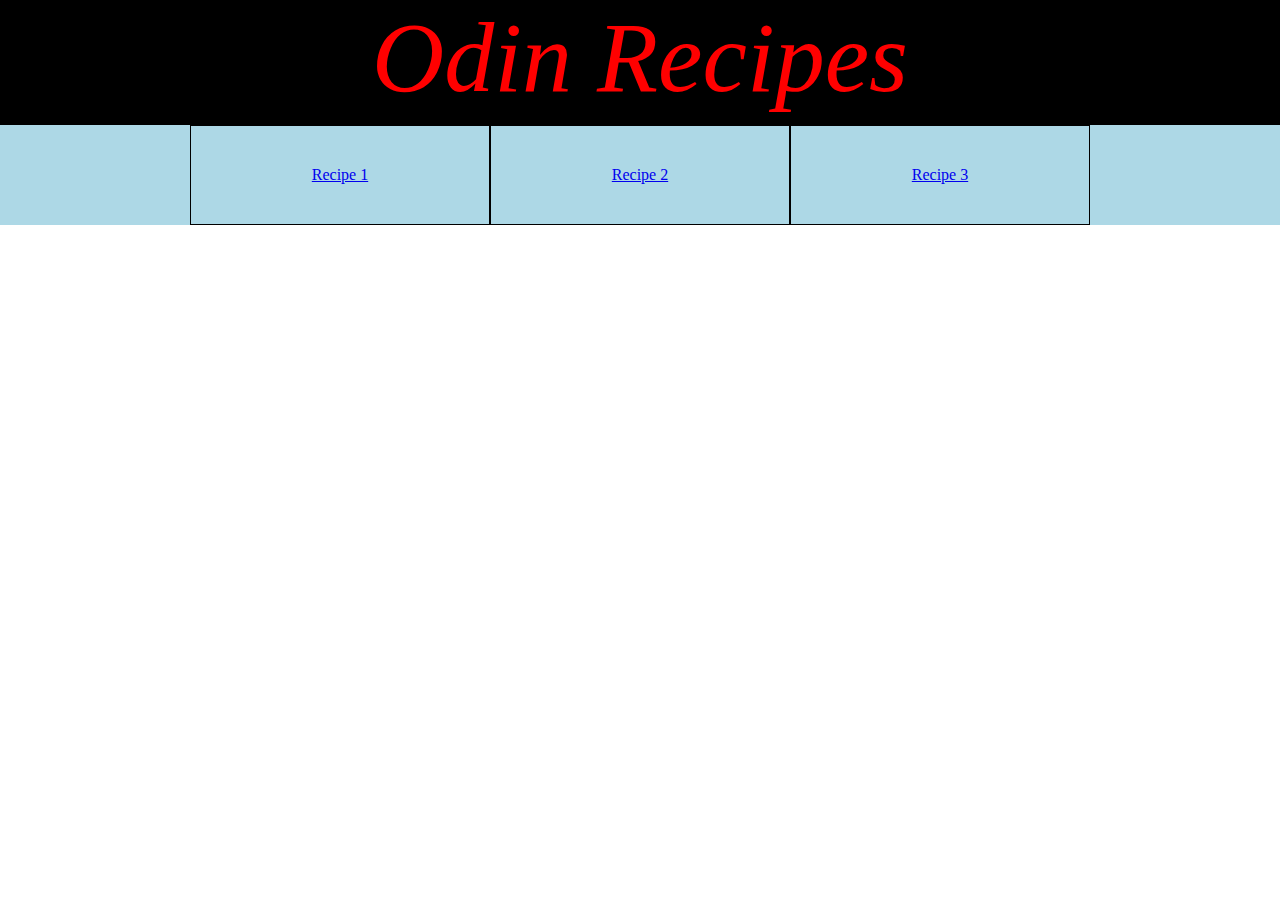
<file: index.html>
<!DOCTYPE html>
<html lang="en">
<head>
    <meta charset="UTF-8">
    <meta name="viewport" content="width=device-width, initial-scale=1.0">
    <title>Document</title>
    <link href="style.css" rel="stylesheet">
</head>
<body>

    <div class="header-container">
        <div class="header">Odin Recipes</div>
    </div>

    <div class="content1-container">
        <div class="allRecipes">
            <a href="./recipes/nasigoreng.html" class="recipe">
                <div>Recipe 1</div>
            </a>
            <a href="./recipes/nasigoreng1.html" class="recipe">
                <div>Recipe 2</div>
            </a>
            <a href="./recipes/nasigoreng2.html" class="recipe">
                <div>Recipe 3</div>
            </a>
        </div>
    </div>

</body>
</html>
</file>
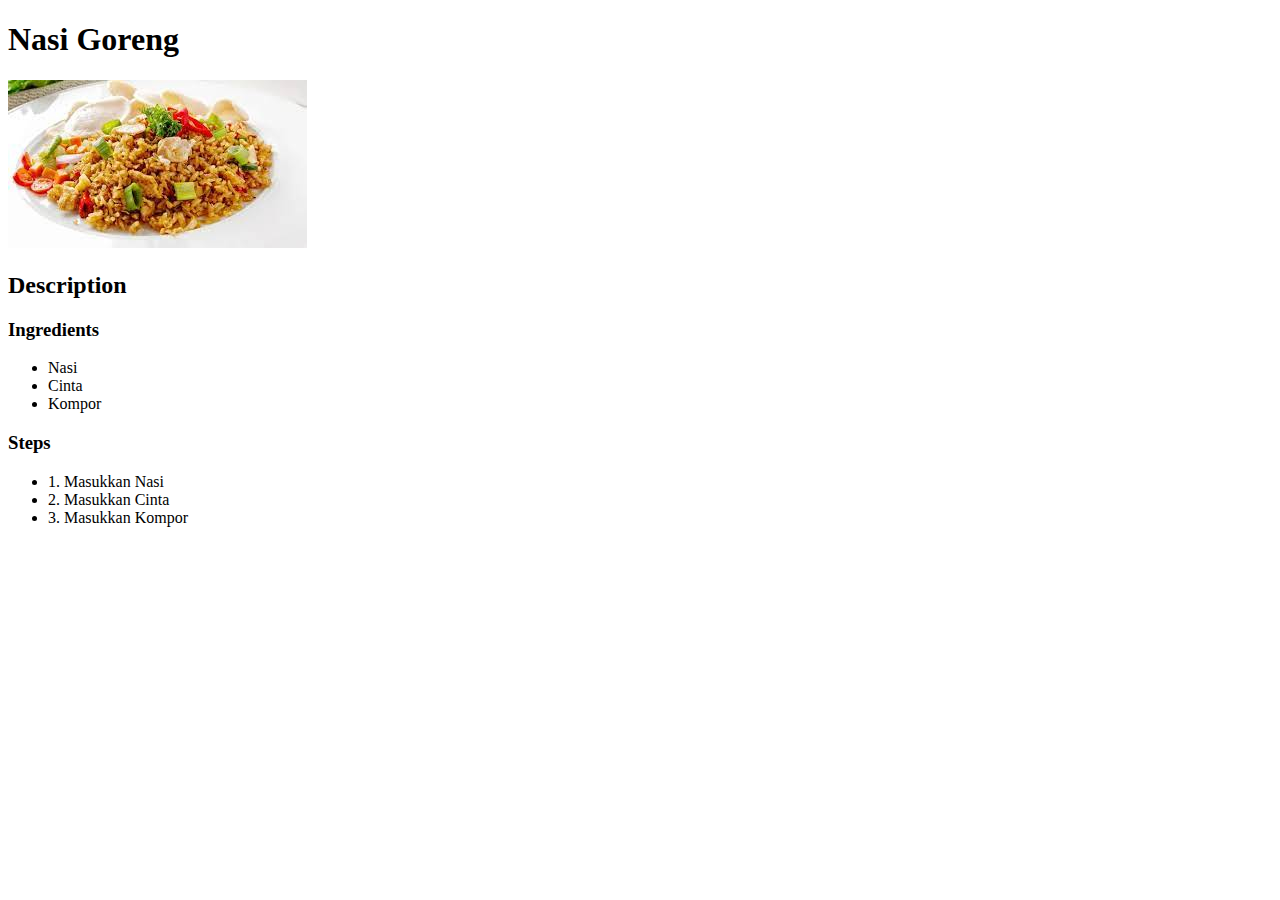
<file: recipes/nasigoreng.html>
<!DOCTYPE html>
<html lang="en">
<head>
    <meta charset="UTF-8">
    <meta name="viewport" content="width=device-width, initial-scale=1.0">
    <title>Document</title>
</head>
<body>
    <h1> Nasi Goreng </h1>
    <img src="download.jpg">
    <h2> Description </h2>
    <h3> Ingredients </h3>
    <ul>
        <li> Nasi </li>
        <li> Cinta </li>
        <li> Kompor </li>
    </ul>
    <h3> Steps </h3>
    <ul>
        <li> 1. Masukkan Nasi </li>
        <li> 2. Masukkan Cinta </li>
        <li> 3. Masukkan Kompor </li>
    </ul>
</body>
</html>
</file>
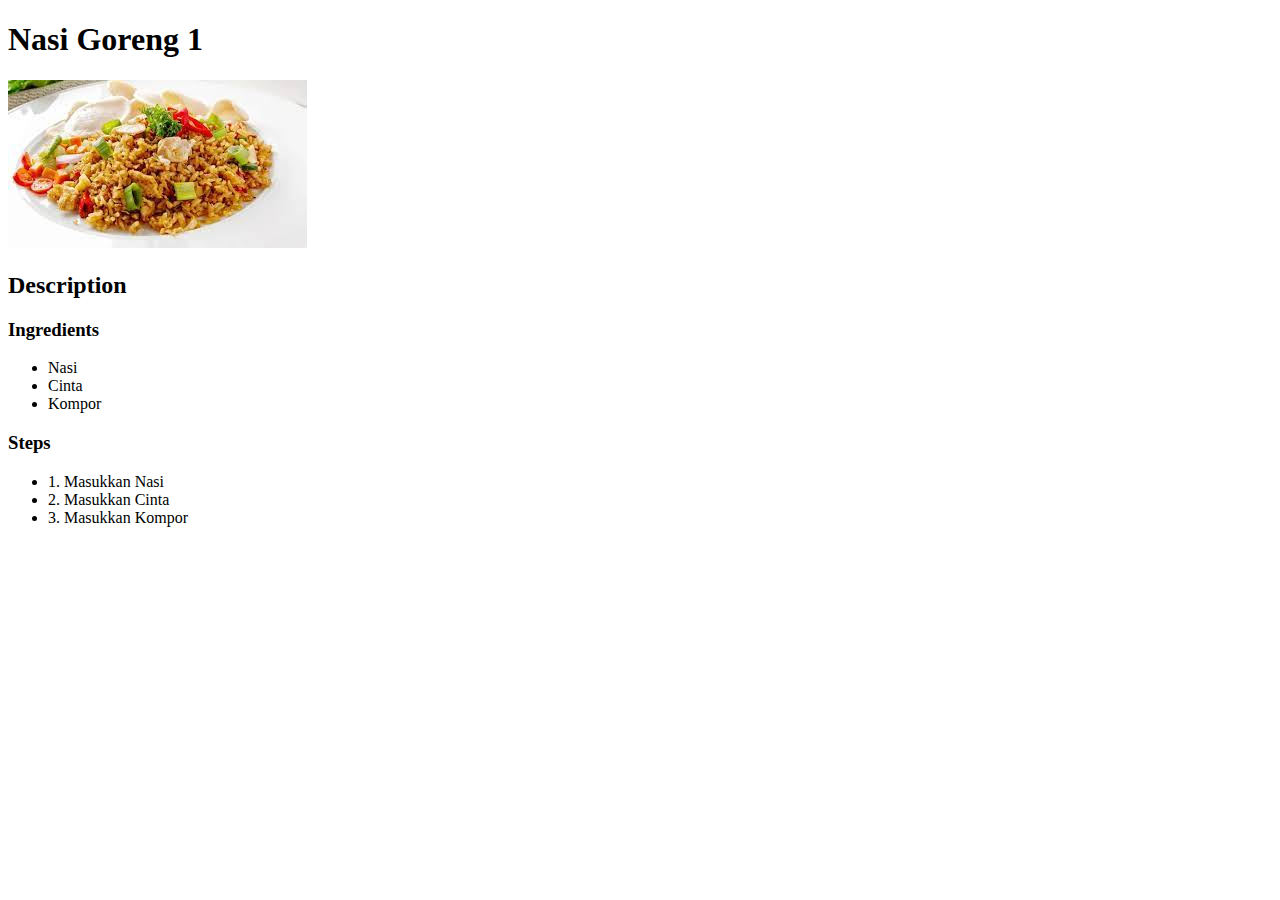
<file: recipes/nasigoreng1.html>
<!DOCTYPE html>
<html lang="en">
<head>
    <meta charset="UTF-8">
    <meta name="viewport" content="width=device-width, initial-scale=1.0">
    <title>Document</title>
</head>
<body>
    <h1> Nasi Goreng 1 </h1>
    <img src="download.jpg">
    <h2> Description </h2>
    <h3> Ingredients </h3>
    <ul>
        <li> Nasi </li>
        <li> Cinta </li>
        <li> Kompor </li>
    </ul>
    <h3> Steps </h3>
    <ul>
        <li> 1. Masukkan Nasi </li>
        <li> 2. Masukkan Cinta </li>
        <li> 3. Masukkan Kompor </li>
    </ul>
</body>
</html>
</file>
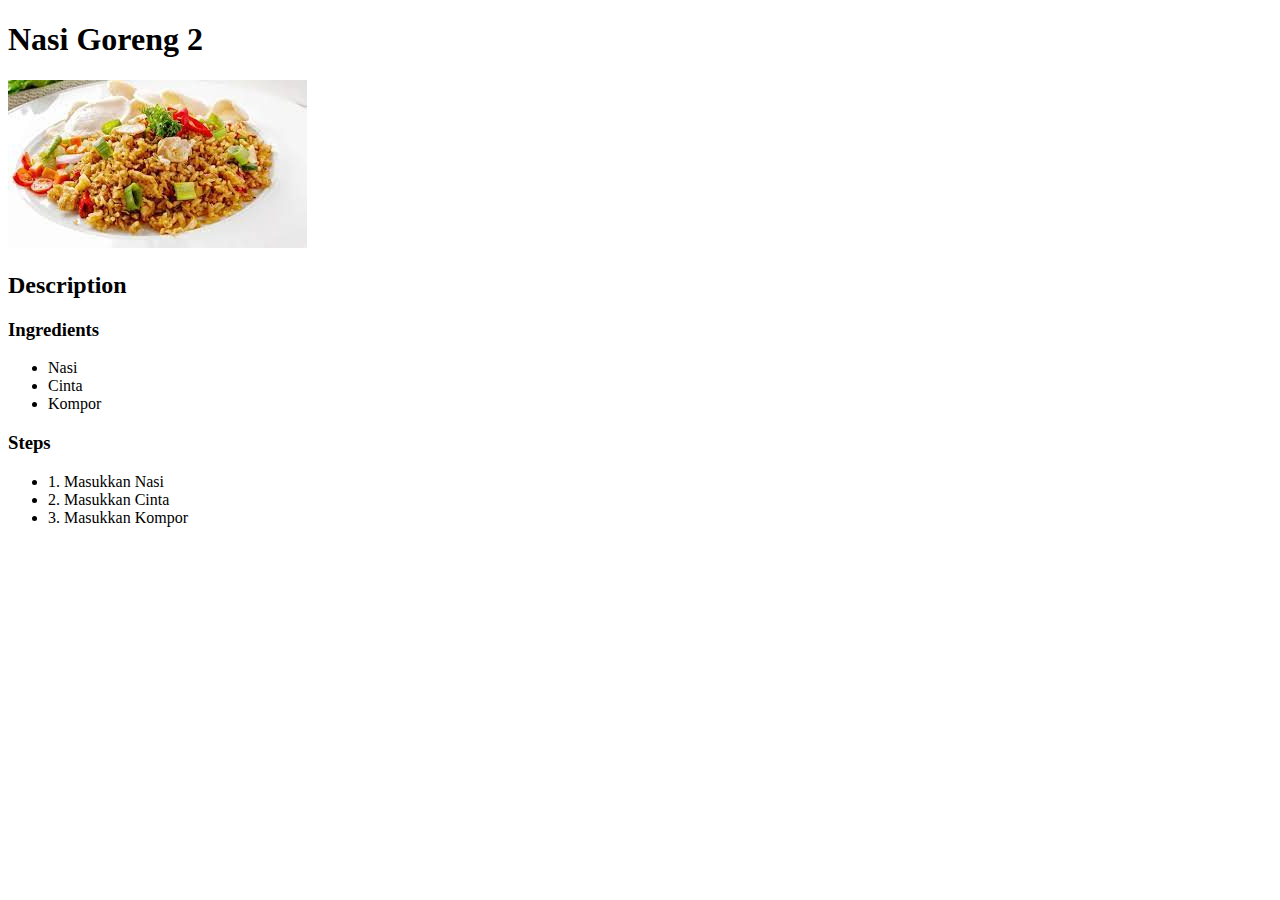
<file: recipes/nasigoreng2.html>
<!DOCTYPE html>
<html lang="en">
<head>
    <meta charset="UTF-8">
    <meta name="viewport" content="width=device-width, initial-scale=1.0">
    <title>Document</title>
</head>
<body>
    <h1> Nasi Goreng 2 </h1>
    <img src="download.jpg">
    <h2> Description </h2>
    <h3> Ingredients </h3>
    <ul>
        <li> Nasi </li>
        <li> Cinta </li>
        <li> Kompor </li>
    </ul>
    <h3> Steps </h3>
    <ul>
        <li> 1. Masukkan Nasi </li>
        <li> 2. Masukkan Cinta </li>
        <li> 3. Masukkan Kompor </li>
    </ul>
</body>
</html>
</file>
<file: style.css>
* {
    padding: 0;
    margin: 0;
    box-sizing: border-box;
}

.header-container {
    display: flex;
    justify-content: center;
    background-color: black;
    padding-bottom: 10px;
}

.header {
    display: flex;
    color: red;
    font-size: 100px;
    font-style: italic;
}

.content1-container {
    display: flex;
    background-color: lightblue;
    justify-content: center;
    align-items: center;
}

.allRecipes {
    display: flex;
}

.recipe {
    display: flex;
    border: 1px solid black;
    width: 300px;
    height: 100px;
    text-align: center;
    justify-content: center;
    flex-direction: column;
}

.recipe a {
    text-decoration: none;
    color: black;
}

.recipe:hover {
    background-color: lightseagreen;
    cursor: pointer;
}
</file>
